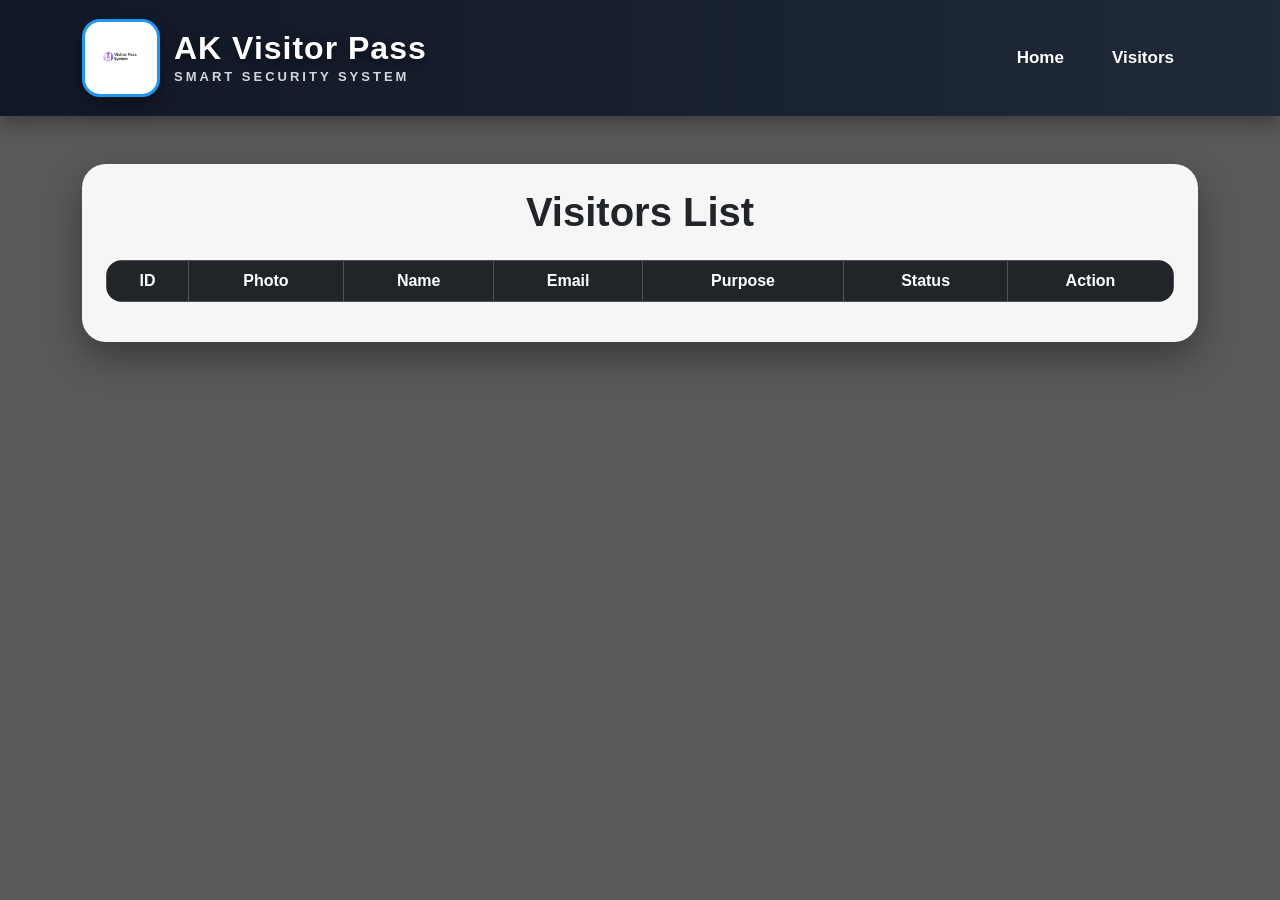
<file: visitors.html>
<!DOCTYPE html>
<html lang="en">

<head>

<meta charset="UTF-8">

<meta name="viewport"
content="width=device-width, initial-scale=1.0">

<title>Visitors List</title>

<!-- BOOTSTRAP -->

<link
href="https://cdn.jsdelivr.net/npm/bootstrap@5.3.0/dist/css/bootstrap.min.css"
rel="stylesheet">

<!-- STYLE -->

<link rel="stylesheet"
href="style.css">

</head>

<body>

<!-- OVERLAY -->

<div class="overlay">

<!-- =========================
     NAVBAR
========================= -->

<nav class="navbar navbar-expand-lg navbar-dark">

<div class="container">

<!-- LOGO -->

<a
class="navbar-brand d-flex align-items-center"
href="index.html">

<div class="logo-box">

<img
src="images/logo.png"
alt="Company Logo"
class="logo-img">

</div>

<div>

<h2 class="company-title">

AK Visitor Pass

</h2>

<p class="company-subtitle">

SMART SECURITY SYSTEM

</p>

</div>

</a>

<!-- MENU -->

<ul class="navbar-nav ms-auto d-flex flex-row align-items-center">

<li class="nav-item mx-3">

<a class="nav-link text-white"
href="index.html">

Home

</a>

</li>

<li class="nav-item mx-3">

<a class="nav-link text-white"
href="visitors.html">

Visitors

</a>

</li>

</ul>

</div>

</nav>

<!-- =========================
     VISITORS TABLE
========================= -->

<div class="container mt-5">

<div class="card registration-card p-4">

<h1 class="text-center fw-bold mb-4">

Visitors List

</h1>

<div class="table-responsive">

<table
class="table table-bordered table-hover align-middle text-center">

<thead class="table-dark">

<tr>

<th>ID</th>

<th>Photo</th>

<th>Name</th>

<th>Email</th>

<th>Purpose</th>

<th>Status</th>

<th>Action</th>

</tr>

</thead>

<tbody id="visitorTable">

</tbody>

</table>

</div>

</div>

</div>

</div>

<!-- SCRIPT -->

<script src="script.js"></script>

</body>

</html>
</file>
<file: style.css>
/* =========================
   BODY
========================= */

body{

margin:0;

padding:0;

font-family:Arial,sans-serif;

background:url('https://images.unsplash.com/photo-1497366754035-f200968a6e72?q=80&w=1600');

background-size:cover;

background-position:center;

background-repeat:no-repeat;

background-attachment:fixed;

min-height:100vh;

overflow-x:hidden;

}

/* =========================
   OVERLAY
========================= */

.overlay{

background:rgba(0,0,0,0.65);

min-height:100vh;

padding-bottom:50px;

}

/* =========================
   NAVBAR
========================= */

.navbar{

background:linear-gradient(
90deg,
#111827,
#1f2937
) !important;

padding-top:14px;

padding-bottom:14px;

box-shadow:0 6px 18px rgba(0,0,0,0.35);

}

/* =========================
   LOGO BOX
========================= */

.logo-box{

width:78px;

height:78px;

background:white;

border-radius:18px;

padding:6px;

display:flex;

align-items:center;

justify-content:center;

margin-right:14px;

box-shadow:0 6px 18px rgba(0,0,0,0.35);

border:3px solid #2196f3;

overflow:hidden;

flex-shrink:0;

}

/* =========================
   LOGO IMAGE
========================= */

.logo-img{

width:100%;

height:100%;

object-fit:contain;

transition:0.4s;

display:block;

}

.logo-img:hover{

transform:scale(1.08);

}

/* =========================
   COMPANY TITLE
========================= */

.company-title{

margin:0;

font-weight:800;

color:white;

letter-spacing:1px;

font-size:32px;

text-shadow:0 4px 10px rgba(0,0,0,0.5);

}

/* =========================
   COMPANY SUBTITLE
========================= */

.company-subtitle{

margin:0;

color:#cfd8dc;

font-size:13px;

letter-spacing:3px;

font-weight:600;

}

/* =========================
   NAV LINKS
========================= */

.nav-link{

font-size:17px;

font-weight:600;

transition:0.3s;

}

.nav-link:hover{

color:#0d6efd !important;

}

/* =========================
   CARD
========================= */

.registration-card{

background:rgba(255,255,255,0.95);

backdrop-filter:blur(10px);

border:none;

border-radius:24px;

padding:35px;

box-shadow:0 15px 35px rgba(0,0,0,0.35);

transition:0.4s;

}

.registration-card:hover{

transform:translateY(-5px);

}

/* =========================
   FORM INPUT
========================= */

.form-control{

height:52px;

border-radius:14px;

font-size:16px;

border:1px solid #d1d5db;

}

/* =========================
   BUTTON
========================= */

.btn{

height:52px;

border-radius:14px;

font-size:17px;

font-weight:bold;

}

/* =========================
   CAMERA
========================= */

#camera{

display:none;

height:300px;

background:black;

object-fit:cover;

border-radius:18px;

width:100%;

}

/* =========================
   PREVIEW IMAGE
========================= */

#preview{

display:none;

width:160px;

height:160px;

border-radius:18px;

object-fit:cover;

margin-bottom:20px;

border:4px solid #0d6efd;

box-shadow:0 4px 15px rgba(0,0,0,0.35);

}

/* =========================
   CONTACT BOX
========================= */

.contact-box{

background:#f8f9fa;

padding:22px;

border-radius:18px;

margin-top:10px;

}

/* =========================
   TABLE
========================= */

.table{

background:white;

border-radius:16px;

overflow:hidden;

}

/* =========================
   TABLE HEAD
========================= */

.table-dark{

background:#111827 !important;

}

/* =========================
   VISITOR PHOTO
========================= */

.visitor-photo{

width:70px;

height:70px;

border-radius:50%;

object-fit:cover;

border:3px solid #0d6efd;

}

/* =========================
   STATUS COLORS
========================= */

.status-accepted{

background:#198754;

color:white;

padding:8px 14px;

border-radius:10px;

font-weight:bold;

}

.status-rejected{

background:#dc3545;

color:white;

padding:8px 14px;

border-radius:10px;

font-weight:bold;

}

.status-pending{

background:#ffc107;

color:black;

padding:8px 14px;

border-radius:10px;

font-weight:bold;

}

/* =========================
   BELL BADGE
========================= */

.badge{

font-size:12px;

padding:7px 10px;

}

/* =========================
   MOBILE
========================= */

@media(max-width:768px){

.company-title{

font-size:24px;

}

.company-subtitle{

font-size:10px;

letter-spacing:2px;

}

.logo-box{

width:60px;

height:60px;

}

.registration-card{

padding:20px;

}

}
</file>
